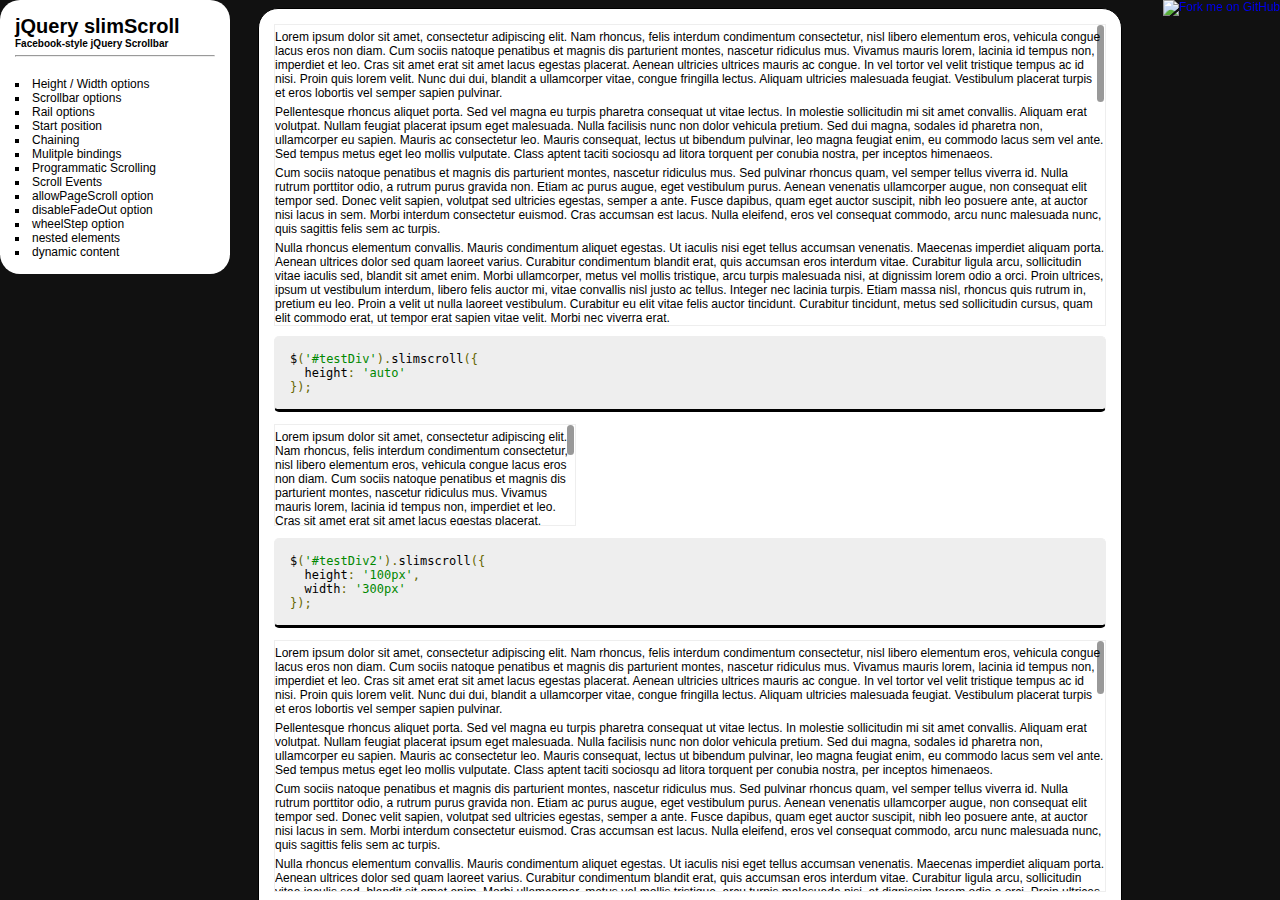
<file: assets/vendor_components/jquery-slimscroll/examples/index.html>
<!DOCTYPE html PUBLIC "-//W3C//DTD XHTML 1.0 Frameset//EN" "http://www.w3.org/TR/xhtml1/DTD/xhtml1-frameset.dtd">
<html>
    <head>
    </head>
    <frameset framespacing="0" cols="250,*" frameborder="0" noresize>
        <frame name="nav" src="navigation.html" target="top">
        <frame name="main" src="height-width.html" target="main">
    </frameset>
</html>
</file>
